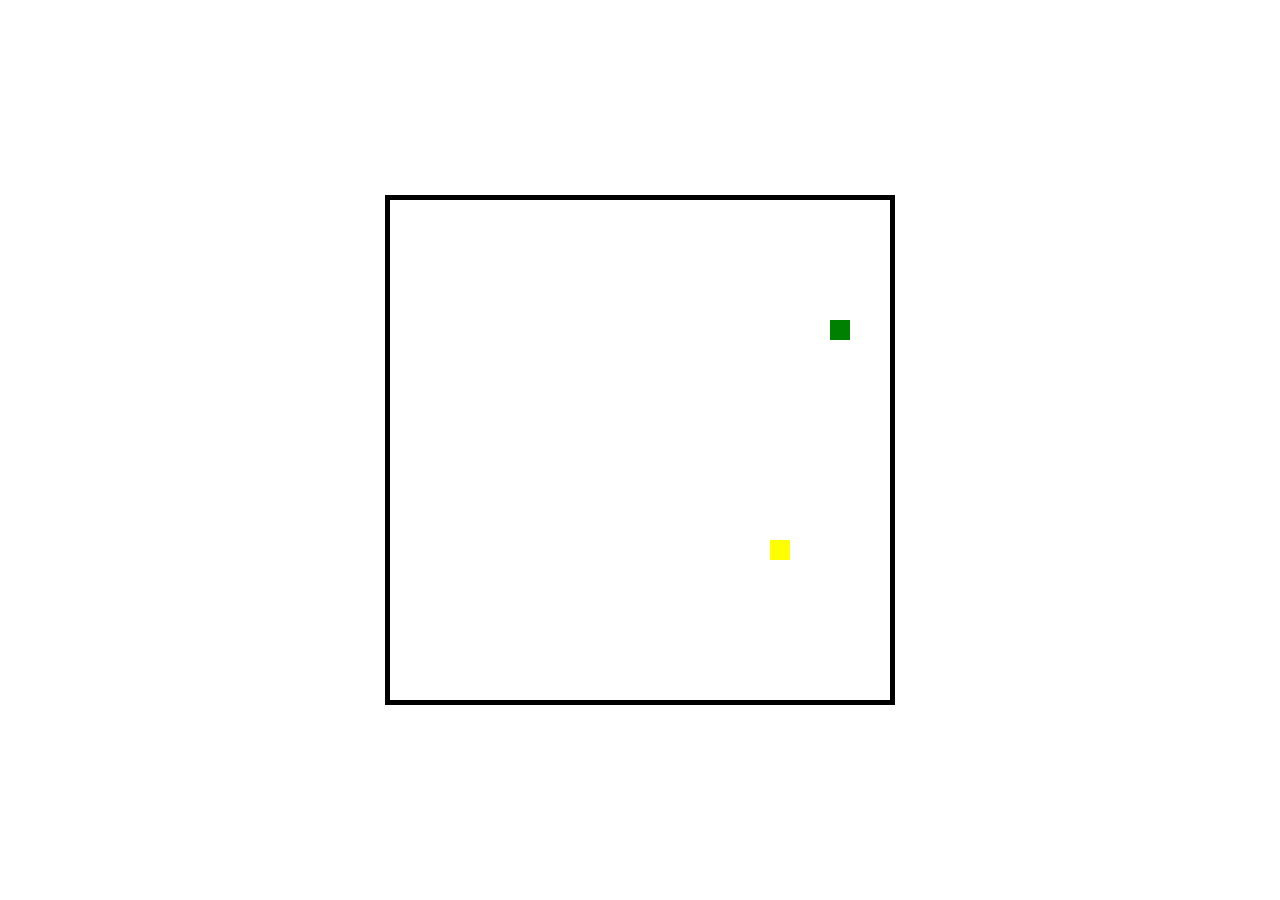
<file: Snake-Game/index.html>
<!DOCTYPE html>
<html>
<head>
	<title>Snake Game</title>
	<link rel="stylesheet" type="text/css" href="style.css">
	<script src="https://ajax.googleapis.com/ajax/libs/jquery/3.3.1/jquery.min.js"></script>

</head>
<body>
	<canvas id="snakeCanvas" width="500" height="500"></canvas>
	<script type="text/javascript" src="snake.js"></script>
</body>
</html>
</file>
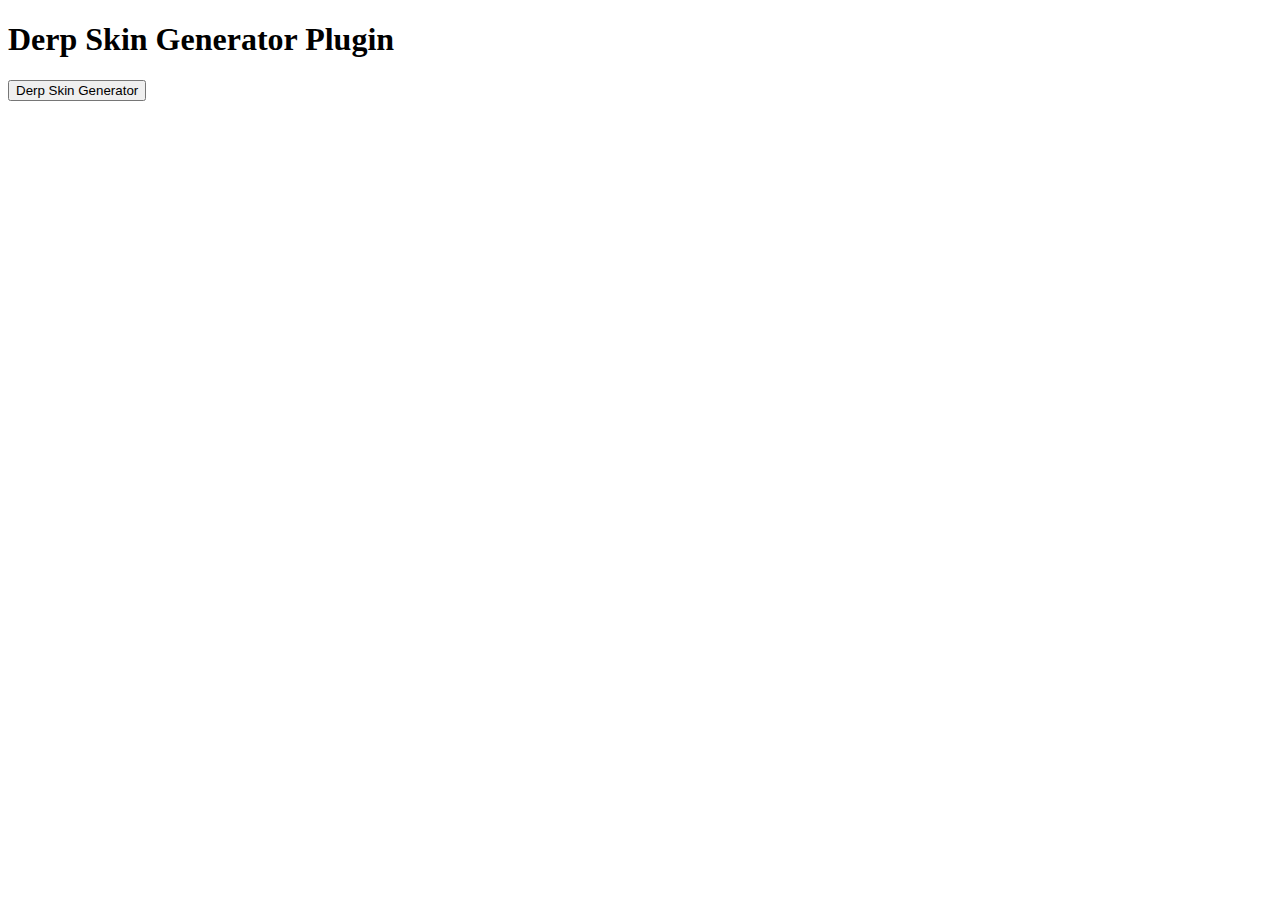
<file: MyExtension/popup.html>
<!DOCTYPE html>
<html>
<head>
	<title>Derp Skin Generator Plugin</title>
	<script src="jquery.min.js"></script>
	<link rel="stylesheet" type="text/css" href="popup.css">
	<script  src="popup.js"></script>
</head>
<body>
	
	<h1>Derp Skin Generator Plugin</h1>
	<button id="derp">Derp Skin Generator</button>

</body>
</html>
</file>
<file: Snake-Game/style.css>
#snakeCanvas{
	border: black 5px solid;
	position: absolute;
	margin: auto;
	top: 0;
	right: 0;
	bottom: 0;
	left: 0;
}
</file>
<file: MyExtension/popup.css>
body{
	width: 400px;
	height: 160px;
 	font-family: "";
}
</file>
